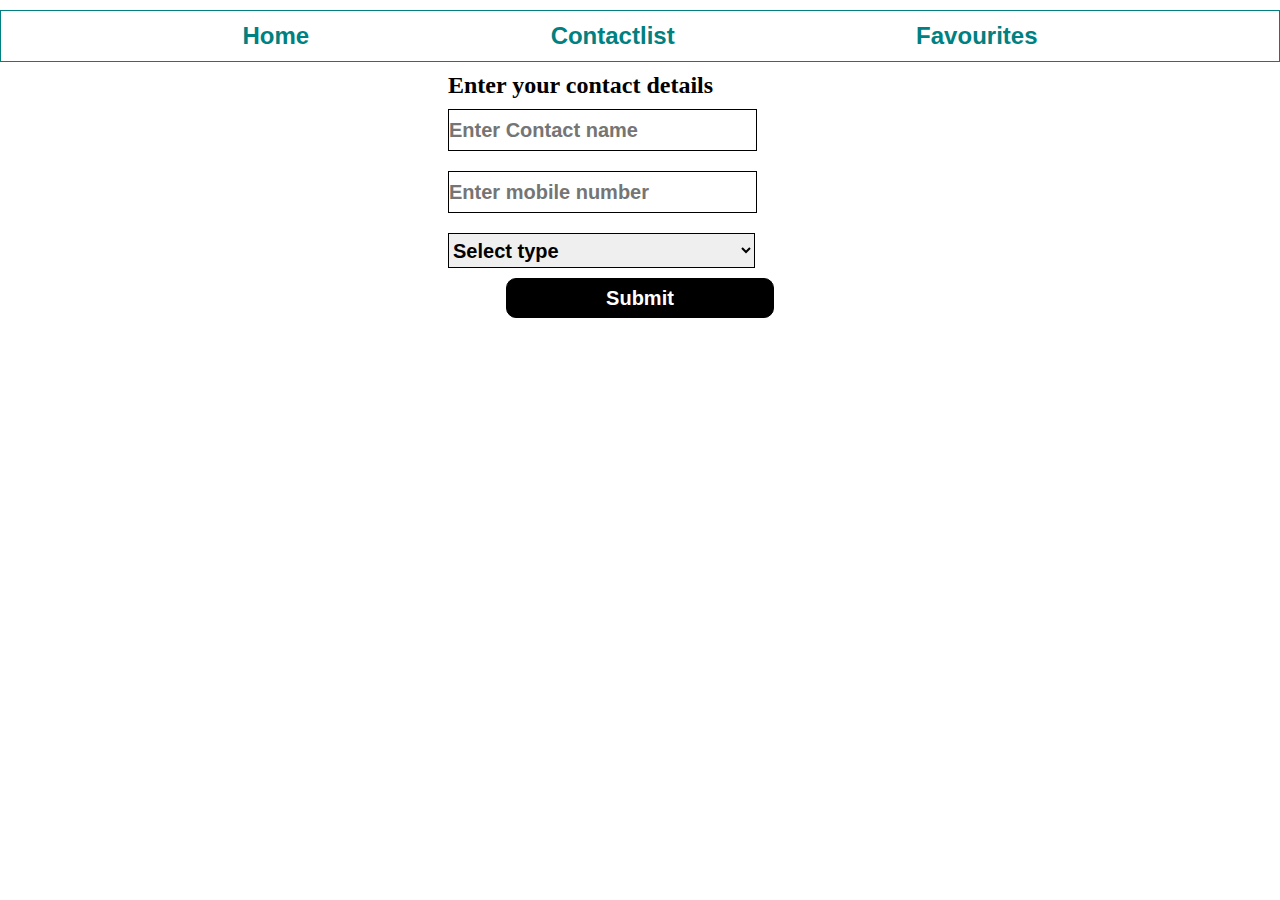
<file: index.html>
<!DOCTYPE html>
<html lang="en">
<head>
    <meta charset="UTF-8">
    <meta http-equiv="X-UA-Compatible" content="IE=edge">
    <meta name="viewport" content="width=device-width, initial-scale=1.0">
    <title>Document</title>
    <link rel="stylesheet" href="index.css">
</head>
<body>
    <div id="nav">
        <h2><a href="index.html">Home</a></h2>
        <h2><a href="contact.html">Contactlist</a></h2>
        <h2><a href="favourites.html">Favourites</a></h2>
    </div>

    <form action="" id="form">
        <h2>Enter your contact details</h2>
        <input type="text" placeholder="Enter Contact name" id="name">
        <input type="number" placeholder="Enter mobile number" id="number">
    <select name="" id="sel">
        <option value="Select type">Select type</option>
        <option value="Family">Family</option>
        <option value="Friends">Friends</option>
        <option value="Others">Others</option>
    </select>
    <input type="submit" value="Submit" id="submit_btn" >
    </form>
</body>
<script src="index.js"></script>
</html>
</file>
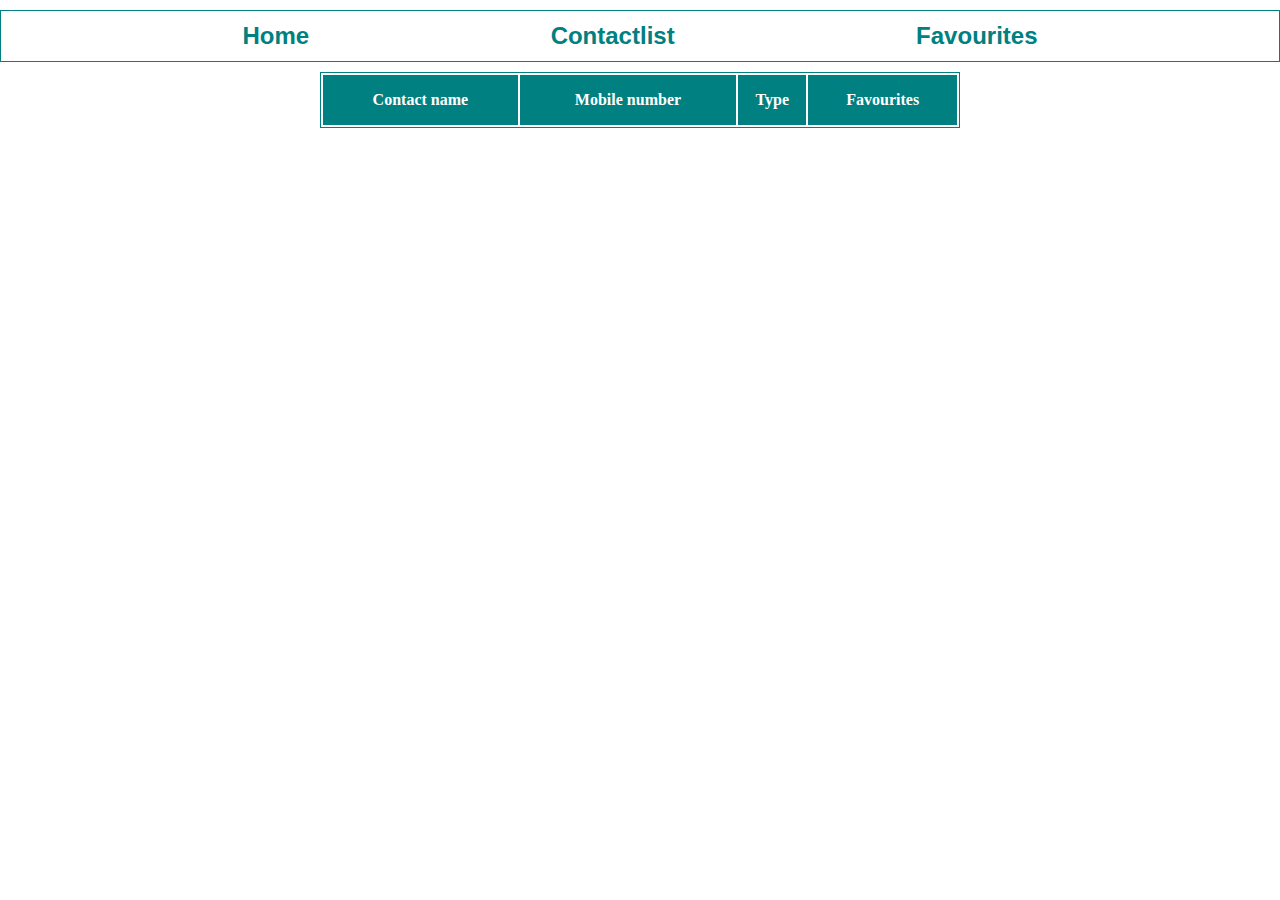
<file: contact.html>
<!DOCTYPE html>
<html lang="en">
<head>
    <meta charset="UTF-8">
    <meta http-equiv="X-UA-Compatible" content="IE=edge">
    <meta name="viewport" content="width=device-width, initial-scale=1.0">
    <title>Document</title>
    <link rel="stylesheet" href="contact.css">
</head>
<body>
    <div id="nav">
        <h2><a href="index.html">Home</a></h2>
        <h2><a href="contact.html">Contactlist</a></h2>
        <h2><a href="favourites.html">Favourites</a></h2>
    </div>

    <table>
        <thead>
            <tr>
                <th>Contact name</th>
                <th>Mobile number</th>
                <th>Type</th>
                <th>Favourites</th>
            </tr>
        </thead>
        <tbody>
            
        </tbody>
    </table>
</body>

<script src="contact.js"></script>
</html>
</file>
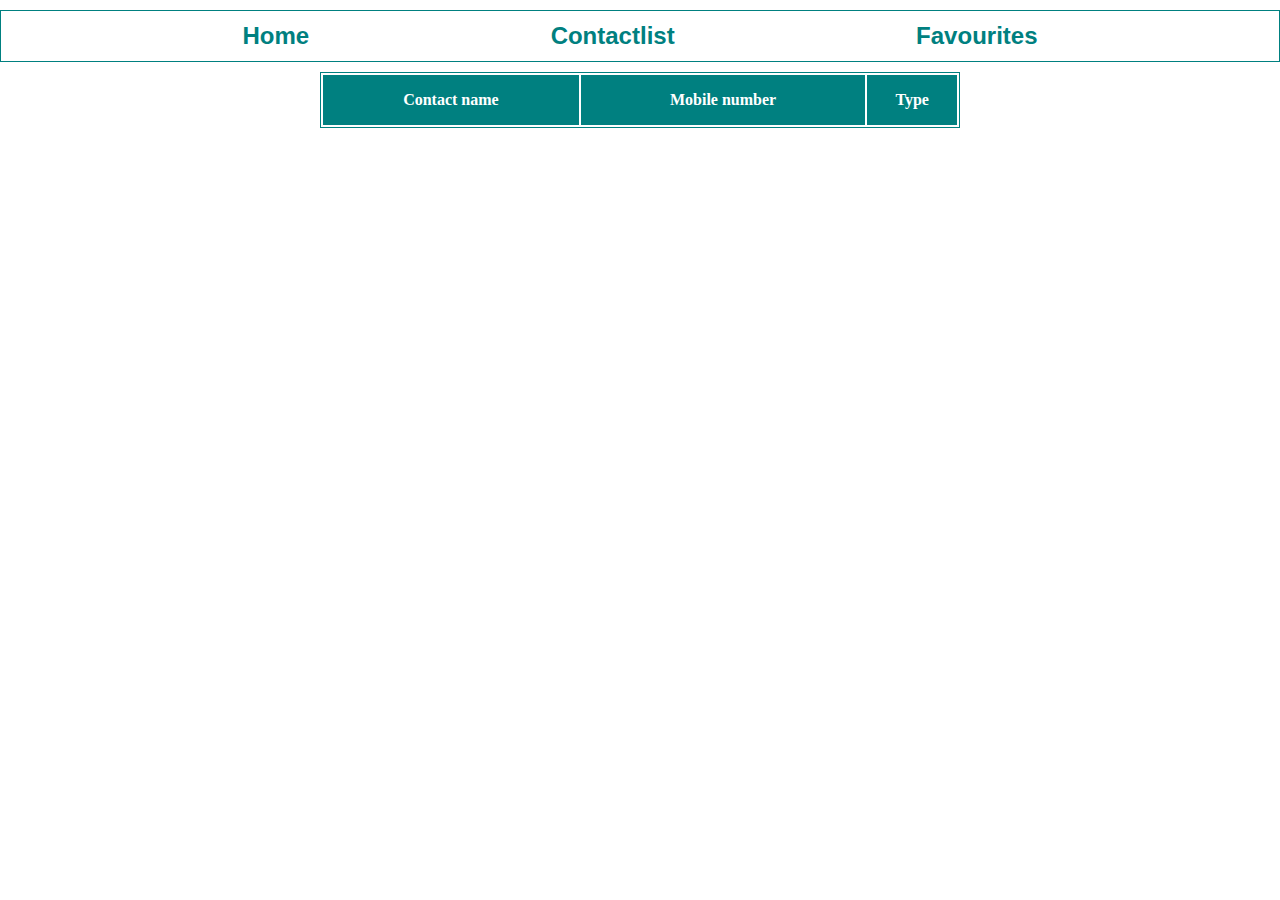
<file: favourites.html>
<!DOCTYPE html>
<html lang="en">
<head>
    <meta charset="UTF-8">
    <meta http-equiv="X-UA-Compatible" content="IE=edge">
    <meta name="viewport" content="width=device-width, initial-scale=1.0">
    <title>Document</title>
    <link rel="stylesheet" href="favourites.css">

</head>
<body>
    <div id="nav">
        <h2><a href="index.html">Home</a></h2>
        <h2><a href="contact.html">Contactlist</a></h2>
        <h2><a href="favourites.html">Favourites</a></h2>
    </div>
    <table>
        <thead>
            <tr>
                <th>Contact name</th>
                <th>Mobile number</th>
                <th>Type</th>
               
            </tr>
        </thead>
        <tbody>
            
        </tbody>
    </table>
</body>
<script src="favourites.js"></script>
</html>
</file>
<file: index.css>
*{
    padding: 0;
    margin: 0;
}
*{
    padding: 0;
    margin: 0;

}
#nav{
    /* background-color: teal; */
    display: flex;
    border: 1px solid teal;
    height: 50px;
    /* width: 60%; */
    margin:10px auto;
    align-items: center;
    justify-content: space-evenly;
    color: teal;
}
#nav a{
 color: teal;
 text-decoration: none;
 font-family: 'Lucida Sans', 'Lucida Sans Regular', 'Lucida Grande', 'Lucida Sans Unicode', Geneva, Verdana, sans-serif;

}
form{
    display: flex;
    flex-direction: column;
    /* border: 1px solid teal; */
    margin: auto;
    width: 30%;
    height: auto;
}
form input{
    height: 40px;
    margin: 10px 0px;
    width: 80%;
    font-weight: bold;
    font-size: 20px;
    border: 1px solid black;
    outline: none;

}
form select{
    margin: 10px 0px;
    height: 35px;
    width: 80%;
    font-weight: bold;
    font-size: 20px;
    border: 1px solid black;
    outline: none;
}
#submit_btn{
    width: 70%;
    background-color: black;
    color: white;
    margin: auto;
    border-radius: 10px;
}
</file>
<file: contact.css>
*{
    padding: 0;
    margin: 0;
}
*{
    padding: 0;
    margin: 0;

}
#nav{
    /* background-color: teal; */
    display: flex;
    border: 1px solid teal;
    height: 50px;
    /* width: 60%; */
    margin:10px auto;
    align-items: center;
    justify-content: space-evenly;
    color: teal;
}
#nav a{
 color: teal;
 text-decoration: none;
 font-family: 'Lucida Sans', 'Lucida Sans Regular', 'Lucida Grande', 'Lucida Sans Unicode', Geneva, Verdana, sans-serif;

}
table,tr,tbody {
    border: 1px solid teal;
    width: 50%;
    margin: auto;
}
table thead{
    background-color: teal;
    color: white;
    height: 50px;
}
#tr td{
border: 1px solid teal;
font-size: 20px;

}
#a{
    color: red;
    text-decoration: underline;
    cursor: pointer;
}
</file>
<file: favourites.css>
*{
    padding: 0;
    margin: 0;
}
*{
    padding: 0;
    margin: 0;

}
#nav{
    /* background-color: teal; */
    display: flex;
    border: 1px solid teal;
    height: 50px;
    /* width: 60%; */
    margin:10px auto;
    align-items: center;
    justify-content: space-evenly;
    color: teal;
}
#nav a{
 color: teal;
 text-decoration: none;
 font-family: 'Lucida Sans', 'Lucida Sans Regular', 'Lucida Grande', 'Lucida Sans Unicode', Geneva, Verdana, sans-serif;

}

table,tr,tbody {
    border: 1px solid teal;
    width: 50%;
    margin: auto;
}
table thead{
    background-color: teal;
    color: white;
    height: 50px;
}
#tr td{
border: 1px solid teal;
font-size: 20px;

}
table,tr,tbody {
    border: 1px solid teal;
    width: 50%;
    margin: auto;
}
table thead{
    background-color: teal;
    color: white;
    height: 50px;
}
#tr td{
border: 1px solid teal;
font-size: 20px;

}
</file>
